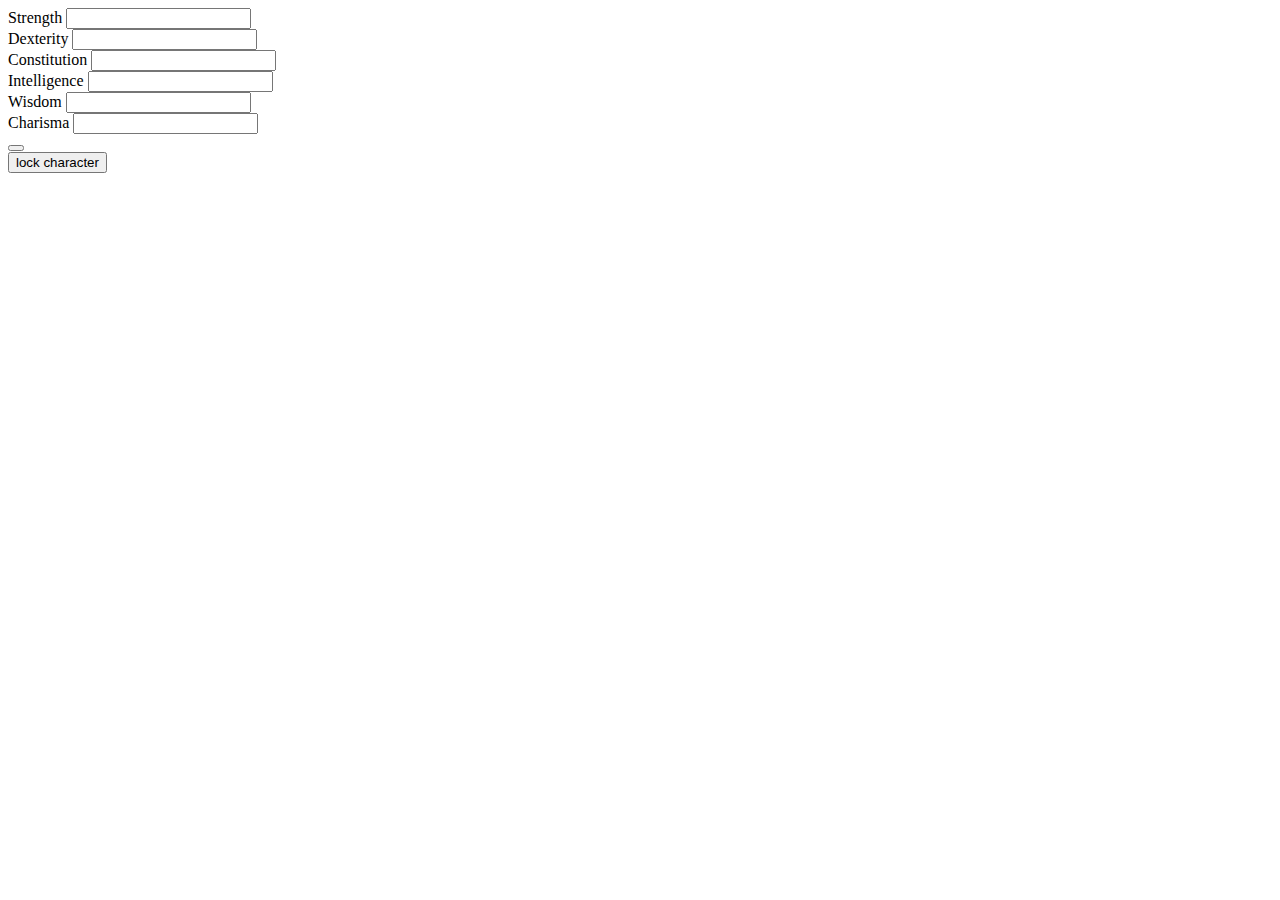
<file: SeniorProject1/WebContent/HTML/CharacterCreation.html>
<!DOCTYPE html>
<html>
<head>


</head>
<body>
	<script src="https://ajax.googleapis.com/ajax/libs/jquery/3.1.0/jquery.min.js"></script>
	<script src="../javascript/test.js"></script>
	<form action="../jsp/MazeForm.jsp" id="stats" method = "post">
		<label for="str"> Strength </label>
		<input id="str" type="text" name="str" /></br>
		<label for="dex"> Dexterity </label>
		<input id="dex" type="text" name="dex" /></br>
		<label for="con"> Constitution </label>
		<input id="con" type="text" name="con" /></br>
		<label for="int"> Intelligence </label>
		<input id="int" type="text" name="int" /></br>
		<label for="wis"> Wisdom </label>
		<input id="wis" type="text" name="wis" /></br>
		<label for="chr"> Charisma </label>
		<input id="chr" type="text" name="chr" /></br>
		<button type="submit" value="enter the dungeon"></button>
	</form>
	<button id="create">lock character</button>
	<div id="txt"></div>
</body>
</html>
</file>
